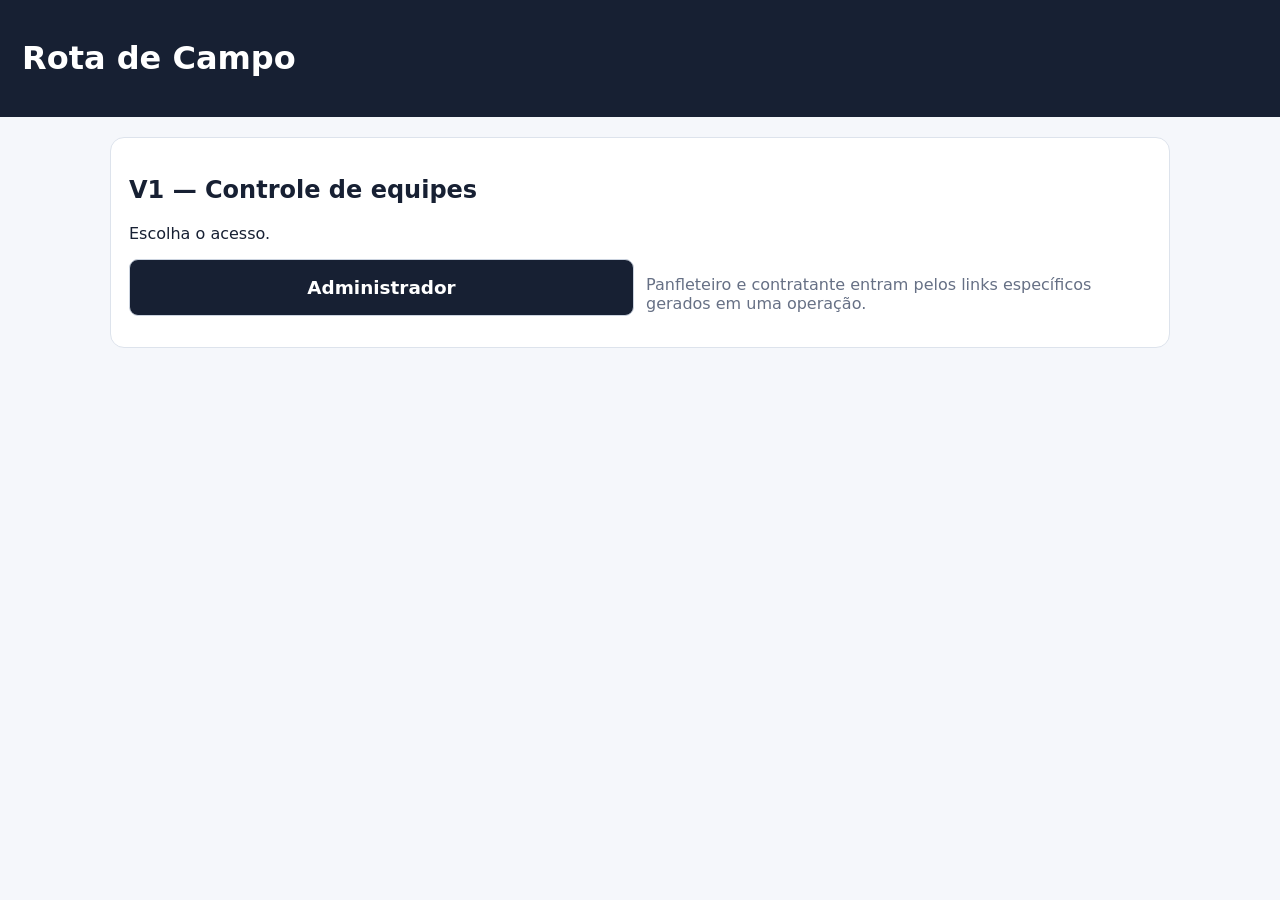
<file: index.html>
<!doctype html><html lang="pt-BR"><head><meta charset="utf-8"><meta name="viewport" content="width=device-width,initial-scale=1"><link rel="stylesheet" href="style.css"><title>Rota de Campo</title></head><body><header><h1>Rota de Campo</h1></header><main><div class="card"><h2>V1 — Controle de equipes</h2><p>Escolha o acesso.</p><div class="grid"><a href="admin.html"><button class="big">Administrador</button></a><div><p class="muted">Panfleteiro e contratante entram pelos links específicos gerados em uma operação.</p></div></div></div></main></body></html>
</file>
<file: style.css>
:root{font-family:system-ui,-apple-system,Segoe UI,Roboto,sans-serif;color:#172033;background:#f5f7fb}*{box-sizing:border-box}body{margin:0}header{background:#172033;color:white;padding:18px 22px}main{max-width:1100px;margin:auto;padding:20px}.card{background:white;border:1px solid #dde3ec;border-radius:14px;padding:18px;margin-bottom:16px}.grid{display:grid;grid-template-columns:repeat(auto-fit,minmax(230px,1fr));gap:12px}input,button,select{font:inherit;padding:12px;border-radius:9px;border:1px solid #cbd3df}button{cursor:pointer;background:#172033;color:#fff;font-weight:700}button.secondary{background:#fff;color:#172033}.danger{background:#a72a2a}.success{background:#167447}.big{font-size:1.15rem;padding:17px 24px;width:100%}.muted{color:#667085}.pill{display:inline-block;padding:5px 9px;border-radius:999px;background:#e9eef6;font-size:.85rem}.row{display:flex;gap:10px;align-items:center;flex-wrap:wrap}.map{height:560px;border-radius:14px;overflow:hidden;border:1px solid #d8dee8}.team{border-top:1px solid #e5e9f0;padding:12px 0}.team:first-child{border-top:0}.ok{color:#167447}.err{color:#a72a2a}code{word-break:break-all}a{color:#2457c5}@media(max-width:600px){.map{height:430px}main{padding:12px}}
</file>
